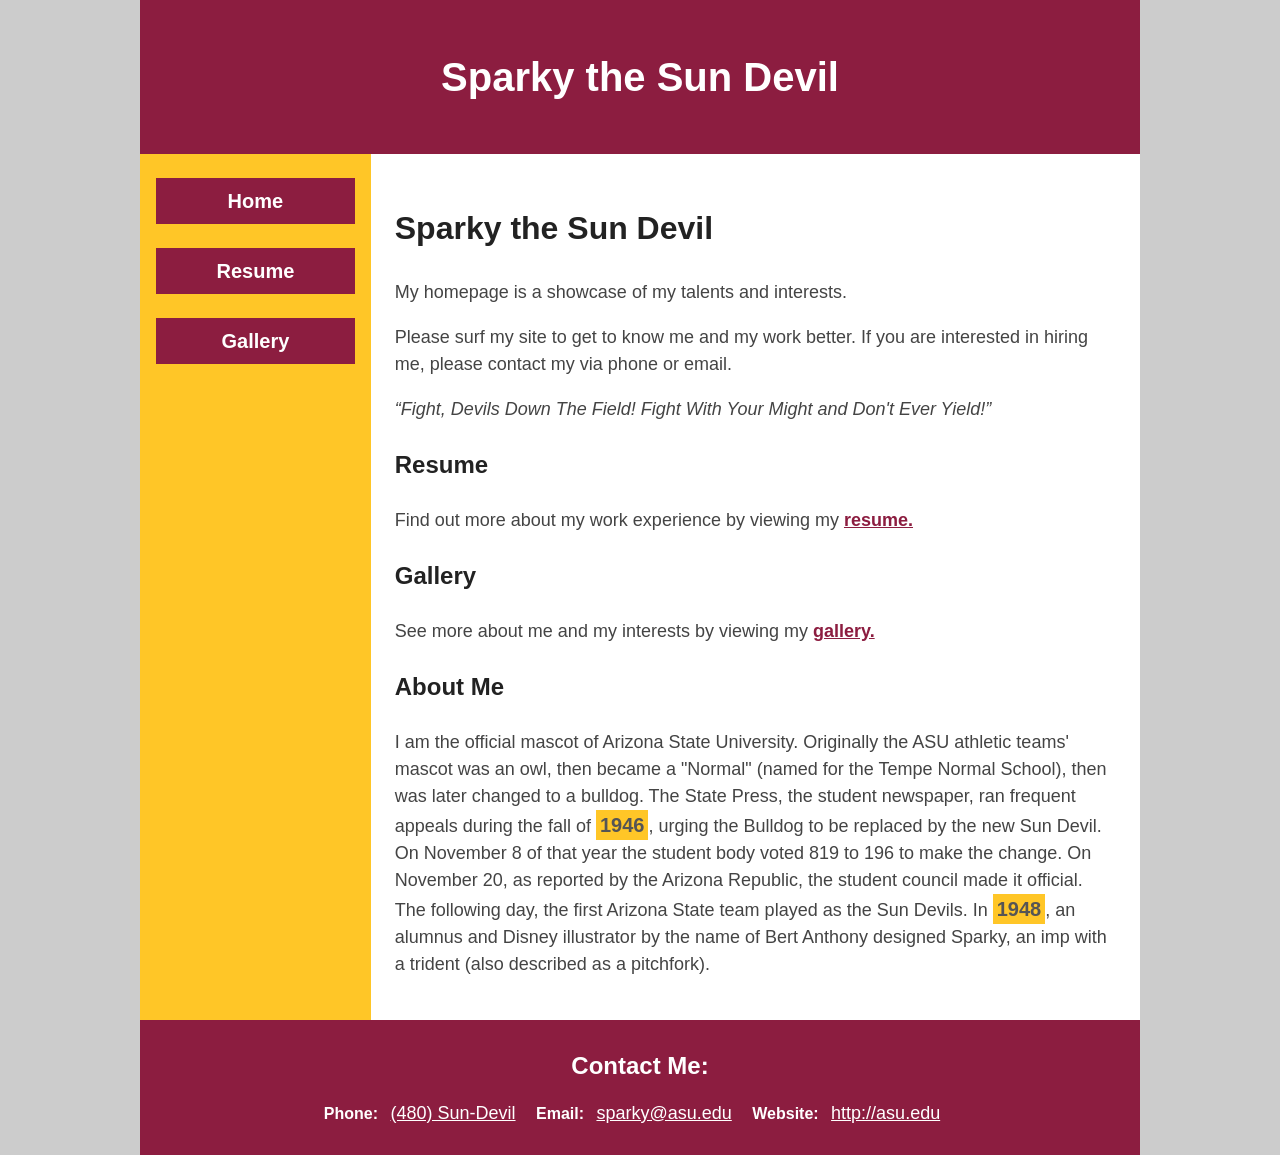
<file: index.html>
<!DOCTYPE html>
<html lang="en">
	<head>
		<meta charset="UTF-8">
		<title>Sparky the Sun Devil</title>	
		<meta name="author" content="Kevin Janas">
		<link href="janas_sparky_styles.css" rel="stylesheet">
	</head>

	<body>
	
		<header>
			<h1>Sparky the Sun Devil</h1>
		</header>

		<div id="grid-container">
			<nav>
				<ul>
					<li><a href="index.html">Home</a></li>
					<li><a href="resume.html">Resume</a></li>
					<li><a href="gallery.html">Gallery</a></li>
				</ul>
			</nav>

			<main>
				<h2>Sparky the Sun Devil</h2>
				<p>My homepage is a showcase of my talents and interests.</p>
				<p>Please surf my site to get to know me and my work better. If you are interested in hiring me, please contact my via phone or email. </p>
				<q>Fight, Devils Down The Field! Fight With Your Might and Don't Ever Yield!</q>

				<section>
					<h3>Resume</h3>
					<p>Find out more about my work experience by viewing my <a href="http://asu.edu">resume.</a></p>
				</section>

				<section>
					<h3>Gallery</h3>
					<p>See more about me and my interests by viewing my <a href="http://asu.edu">gallery.</a></p>
				</section>

				<section>
					<h3>About Me</h3>
					<p>I am the official mascot of Arizona State University. Originally the ASU athletic teams' mascot was an owl, then became a "Normal" (named for the Tempe Normal School), then was later changed to a bulldog. The State Press, the student newspaper, ran frequent appeals during the fall of <span class="year">1946</span>, urging the Bulldog to be replaced by the new Sun Devil. On November 8 of that year the student body voted 819 to 196 to make the change. On November 20, as reported by the Arizona Republic, the student council made it official. The following day, the first Arizona State team played as the Sun Devils. In <span class="year">1948</span>, an alumnus and Disney illustrator by the name of Bert Anthony designed Sparky, an imp with a trident (also described as a pitchfork).</p>
				</section>
			</main>
		</div>	

		<footer>
			<section>
				<h2>Contact Me:</h2>
				<address>
					Phone: <a href="tel:4805555555">(480) Sun-Devil</a>
					Email: <a href="mailto:sparky@asu.edu">sparky@asu.edu</a>
					Website: <a href="http://asu.edu">http://asu.edu</a>
				</address>
			</section>
		</footer>

	</body>
</html>
</file>
<file: janas_sparky_styles.css>
*{
    font-family: Arial, Verdana, sans-serif;
    font-size: 18px;
    line-height: 1.5;
    box-sizing: border-box;
}
body{
    margin: 0;
    padding: 0;
    background-color: #ccc;
    color:#222;
}
header,footer,div{
    width:1000px;
    margin: 0 auto;
}
header, footer{
    background-color: #8c1d40;
    color:#fff;
    padding: 20px;
    text-align: center;
}
h1{
    font-size: 40px;
}
h2{
    font-size: 32px;
}
h3{
    font-size: 24px;
}
div[id=grid-container]{    
    display: grid;
    grid-template-columns: 1.5fr 5fr;
}
nav{
    background-color: #ffc627;
}
nav ul{
    padding-left: 0;
}
nav li{
    list-style-type: none;
}
nav a {
    display: block;
    background-color: #8c1d40;
    color: #fff;
    padding: 8px;
    text-align: center;
    margin: 24px 16px;
    text-decoration: none;
    font-weight: bold;
    font-size: 20px;
}
nav a:hover{
    color:#8c1d40;
    background-color: #fff;
}
main{
    background-color: #fff;
    padding: 24px;
}
main a{
    color: #8c1d40;
    font-weight: bold;
}
main a:hover{
    background-color:#8c1d40;
    color:#fff;
}
p,q{
    color: #444;
}
q{
    font-style: italic;
}
span[class=year]{
    background-color: #ffc627;
    color: #555;
    padding: 4px;
    font-size: 20px;
    font-weight: bold;
}
footer h2{
    font-size: 24px;
    margin: 8px;
}
address{
    font-style: normal;
    font-weight: bold;
    font-size: 16px;
}
footer a{
    color:#fff;
    display: inline-block;
    padding: 8px 16px 8px 8px;
    font-weight: normal;
}
footer a:hover{
    color:#ffc627;
}
</file>
